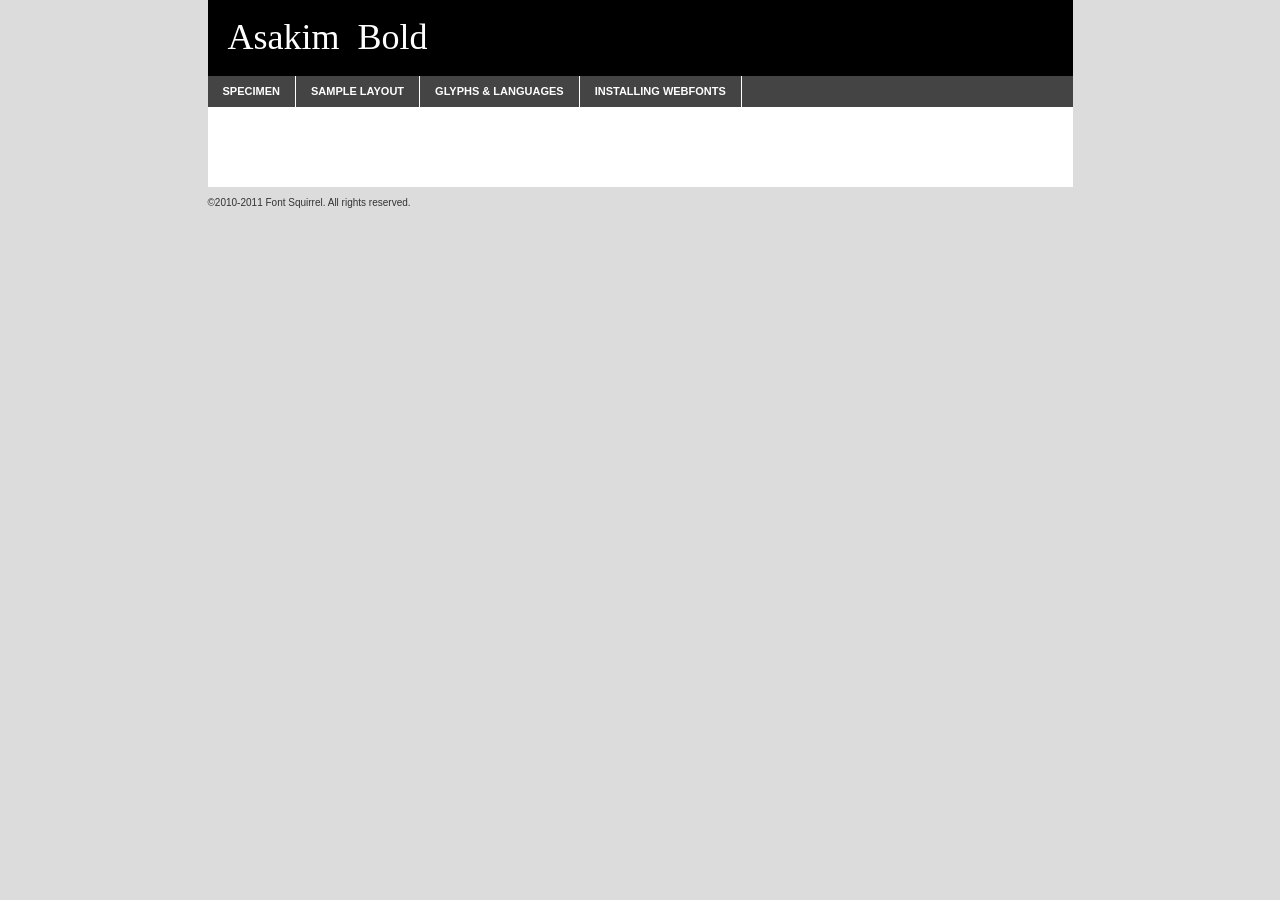
<file: content/asakim_bold-demo.html>
<!DOCTYPE html PUBLIC "-//W3C//DTD XHTML 1.0 Transitional//EN"
	"http://www.w3.org/TR/xhtml1/DTD/xhtml1-transitional.dtd">

<html xmlns="http://www.w3.org/1999/xhtml" xml:lang="en" lang="en">
<head>
	<meta http-equiv="Content-Type" content="text/html; charset=utf-8" />
	<script src="http://ajax.googleapis.com/ajax/libs/jquery/1.7.2/jquery.min.js" type="text/javascript" charset="utf-8"></script>
	<script src="specimen_files/easytabs.js" type="text/javascript" charset="utf-8"></script>
	<link rel="stylesheet" href="specimen_files/specimen_stylesheet.css" type="text/css" charset="utf-8" />
	<link rel="stylesheet" href="stylesheet.css" type="text/css" charset="utf-8" />

	<style type="text/css">
					body{
				font-family: 'asakimbold';
							}
		</style>

	<title>Asakim Bold Specimen</title>
	
	
	<script type="text/javascript" charset="utf-8">
		$(document).ready(function() {
			$('#container').easyTabs({defaultContent:1});
		});
	</script>
</head>

<body>
<div id="container">
	<div id="header">
		Asakim Bold	</div>
	<ul class="tabs">
		<li><a href="#specimen">Specimen</a></li>
		<li><a href="#layout">Sample Layout</a></li>
				<li><a href="#glyphs">Glyphs &amp; Languages</a></li>
		<li><a href="#installing">Installing Webfonts</a></li>
		
	</ul>
	
	<div id="main_content">

		
			<div id="specimen">
		
				<div class="section">
					<div class="grid12 firstcol">
						<div class="huge">AaBb</div>
					</div>
				</div>
		
				<div class="section">
					<div class="glyph_range">A&#x200B;B&#x200b;C&#x200b;D&#x200b;E&#x200b;F&#x200b;G&#x200b;H&#x200b;I&#x200b;J&#x200b;K&#x200b;L&#x200b;M&#x200b;N&#x200b;O&#x200b;P&#x200b;Q&#x200b;R&#x200b;S&#x200b;T&#x200b;U&#x200b;V&#x200b;W&#x200b;X&#x200b;Y&#x200b;Z&#x200b;a&#x200b;b&#x200b;c&#x200b;d&#x200b;e&#x200b;f&#x200b;g&#x200b;h&#x200b;i&#x200b;j&#x200b;k&#x200b;l&#x200b;m&#x200b;n&#x200b;o&#x200b;p&#x200b;q&#x200b;r&#x200b;s&#x200b;t&#x200b;u&#x200b;v&#x200b;w&#x200b;x&#x200b;y&#x200b;z&#x200b;1&#x200b;2&#x200b;3&#x200b;4&#x200b;5&#x200b;6&#x200b;7&#x200b;8&#x200b;9&#x200b;0&#x200b;&amp;&#x200b;.&#x200b;,&#x200b;?&#x200b;!&#x200b;&#64;&#x200b;(&#x200b;)&#x200b;#&#x200b;$&#x200b;%&#x200b;*&#x200b;+&#x200b;-&#x200b;=&#x200b;:&#x200b;;</div>
				</div>
				<div class="section">
					<div class="grid12 firstcol">
						<table class="sample_table">
							<tr><td>10</td><td class="size10">abcdefghijklmnopqrstuvwxyzABCDEFGHIJKLMNOPQRSTUVWXYZ0123456789abcdefghijklmnopqrstuvwxyzABCDEFGHIJKLMNOPQRSTUVWXYZ0123456789abcdefghijklmnopqrstuvwxyzABCDEFGHIJKLMNOPQRSTUVWXYZ</td></tr>
							<tr><td>11</td><td class="size11">abcdefghijklmnopqrstuvwxyzABCDEFGHIJKLMNOPQRSTUVWXYZ0123456789abcdefghijklmnopqrstuvwxyzABCDEFGHIJKLMNOPQRSTUVWXYZ0123456789abcdefghijklmnopqrstuvwxyzABCDEFGHIJKLMNOPQRSTUVWXYZ</td></tr>
							<tr><td>12</td><td class="size12">abcdefghijklmnopqrstuvwxyzABCDEFGHIJKLMNOPQRSTUVWXYZ0123456789abcdefghijklmnopqrstuvwxyzABCDEFGHIJKLMNOPQRSTUVWXYZ0123456789abcdefghijklmnopqrstuvwxyzABCDEFGHIJKLMNOPQRSTUVWXYZ</td></tr>
							<tr><td>13</td><td class="size13">abcdefghijklmnopqrstuvwxyzABCDEFGHIJKLMNOPQRSTUVWXYZ0123456789abcdefghijklmnopqrstuvwxyzABCDEFGHIJKLMNOPQRSTUVWXYZ0123456789abcdefghijklmnopqrstuvwxyzABCDEFGHIJKLMNOPQRSTUVWXYZ</td></tr>
							<tr><td>14</td><td class="size14">abcdefghijklmnopqrstuvwxyzABCDEFGHIJKLMNOPQRSTUVWXYZ0123456789abcdefghijklmnopqrstuvwxyzABCDEFGHIJKLMNOPQRSTUVWXYZ0123456789abcdefghijklmnopqrstuvwxyzABCDEFGHIJKLMNOPQRSTUVWXYZ</td></tr>
							<tr><td>16</td><td class="size16">abcdefghijklmnopqrstuvwxyzABCDEFGHIJKLMNOPQRSTUVWXYZ0123456789abcdefghijklmnopqrstuvwxyzABCDEFGHIJKLMNOPQRSTUVWXYZ</td></tr>
							<tr><td>18</td><td class="size18">abcdefghijklmnopqrstuvwxyzABCDEFGHIJKLMNOPQRSTUVWXYZ0123456789abcdefghijklmnopqrstuvwxyzABCDEFGHIJKLMNOPQRSTUVWXYZ</td></tr>
							<tr><td>20</td><td class="size20">abcdefghijklmnopqrstuvwxyzABCDEFGHIJKLMNOPQRSTUVWXYZ0123456789abcdefghijklmnopqrstuvwxyzABCDEFGHIJKLMNOPQRSTUVWXYZ</td></tr>
							<tr><td>24</td><td class="size24">abcdefghijklmnopqrstuvwxyzABCDEFGHIJKLMNOPQRSTUVWXYZ0123456789abcdefghijklmnopqrstuvwxyzABCDEFGHIJKLMNOPQRSTUVWXYZ</td></tr>
							<tr><td>30</td><td class="size30">abcdefghijklmnopqrstuvwxyzABCDEFGHIJKLMNOPQRSTUVWXYZ0123456789abcdefghijklmnopqrstuvwxyzABCDEFGHIJKLMNOPQRSTUVWXYZ</td></tr>
							<tr><td>36</td><td class="size36">abcdefghijklmnopqrstuvwxyzABCDEFGHIJKLMNOPQRSTUVWXYZ0123456789abcdefghijklmnopqrstuvwxyzABCDEFGHIJKLMNOPQRSTUVWXYZ</td></tr>
							<tr><td>48</td><td class="size48">abcdefghijklmnopqrstuvwxyzABCDEFGHIJKLMNOPQRSTUVWXYZ0123456789abcdefghijklmnopqrstuvwxyzABCDEFGHIJKLMNOPQRSTUVWXYZ</td></tr>
							<tr><td>60</td><td class="size60">abcdefghijklmnopqrstuvwxyzABCDEFGHIJKLMNOPQRSTUVWXYZ0123456789abcdefghijklmnopqrstuvwxyzABCDEFGHIJKLMNOPQRSTUVWXYZ</td></tr>
							<tr><td>72</td><td class="size72">abcdefghijklmnopqrstuvwxyzABCDEFGHIJKLMNOPQRSTUVWXYZ0123456789abcdefghijklmnopqrstuvwxyzABCDEFGHIJKLMNOPQRSTUVWXYZ</td></tr>
							<tr><td>90</td><td class="size90">abcdefghijklmnopqrstuvwxyzABCDEFGHIJKLMNOPQRSTUVWXYZ0123456789abcdefghijklmnopqrstuvwxyzABCDEFGHIJKLMNOPQRSTUVWXYZ</td></tr>
						</table>
				
					</div>
			
				</div>
		
		
		
								<div class="section" id="bodycomparison">


										<div id="xheight">
				<div class="fontbody">&#xE000;&#xE000;&#xE000;&#xE000;&#xE000;&#xE000;&#xE000;&#xE000;&#xE000;&#xE000;&#xE000;&#xE000;&#xE000;&#xE000;&#xE000;&#xE000;&#xE000;&#xE000;&#xE000;&#xE000;&#xE000;&#xE000;&#xE000;&#xE000;&#xE000;&#xE000;&#xE000;&#xE000;&#xE000;&#xE000;&#xE000;&#xE000;&#xE000;&#xE000;&#xE000;&#xE000;&#xE000;&#xE000;&#xE000;&#xE000;&#xE000;&#xE000;&#xE000;&#xE000;&#xE000;&#xE000;&#xE000;&#xE000;&#xE000;&#xE000;&#xE000;&#xE000;&#xE000;&#xE000;&#xE000;&#xE000;&#xE000;&#xE000;&#xE000;&#xE000;&#xE000;&#xE000;&#xE000;&#xE000;&#xE000;&#xE000;&#xE000;&#xE000;&#xE000;&#xE000;&#xE000;&#xE000;&#xE000;&#xE000;&#xE000;&#xE000;&#xE000;&#xE000;&#xE000;&#xE000;&#xE000;&#xE000;&#xE000;&#xE000;&#xE000;&#xE000;&#xE000;&#xE000;&#xE000;&#xE000;&#xE000;&#xE000;&#xE000;&#xE000;&#xE000;&#xE000;&#xE000;&#xE000;&#xE000;body</div><div class="arialbody">body</div><div class="verdanabody">body</div><div class="georgiabody">body</div></div>
										<div class="fontbody" style="z-index:1">
											body<span>Asakim Bold</span>
										</div>
										<div class="arialbody" style="z-index:1">
											body<span>Arial</span>
										</div>
										<div class="verdanabody" style="z-index:1">
											body<span>Verdana</span>
										</div>
										<div class="georgiabody" style="z-index:1">
											body<span>Georgia</span>
										</div>



								</div>
		
		
				<div class="section psample psample_row1" id="">
					
					<div class="grid2 firstcol">
						<p class="size10"><span>10.</span>Aenean lacinia bibendum nulla sed consectetur. Fusce dapibus, tellus ac cursus commodo, tortor mauris condimentum nibh, ut fermentum massa justo sit amet risus. Nullam id dolor id nibh ultricies vehicula ut id elit. Cum sociis natoque penatibus et magnis dis parturient montes, nascetur ridiculus mus. Nulla vitae elit libero, a pharetra augue.</p>
			
					</div>
					<div class="grid3">
						<p class="size11"><span>11.</span>Aenean lacinia bibendum nulla sed consectetur. Fusce dapibus, tellus ac cursus commodo, tortor mauris condimentum nibh, ut fermentum massa justo sit amet risus. Nullam id dolor id nibh ultricies vehicula ut id elit. Cum sociis natoque penatibus et magnis dis parturient montes, nascetur ridiculus mus. Nulla vitae elit libero, a pharetra augue.</p>
			
					</div>
					<div class="grid3">
						<p class="size12"><span>12.</span>Aenean lacinia bibendum nulla sed consectetur. Fusce dapibus, tellus ac cursus commodo, tortor mauris condimentum nibh, ut fermentum massa justo sit amet risus. Nullam id dolor id nibh ultricies vehicula ut id elit. Cum sociis natoque penatibus et magnis dis parturient montes, nascetur ridiculus mus. Nulla vitae elit libero, a pharetra augue.</p>
			
					</div>
					<div class="grid4">
						<p class="size13"><span>13.</span>Aenean lacinia bibendum nulla sed consectetur. Fusce dapibus, tellus ac cursus commodo, tortor mauris condimentum nibh, ut fermentum massa justo sit amet risus. Nullam id dolor id nibh ultricies vehicula ut id elit. Cum sociis natoque penatibus et magnis dis parturient montes, nascetur ridiculus mus. Nulla vitae elit libero, a pharetra augue.</p>
			
					</div>
					<div class="white_blend"></div>
					
				</div>
				<div class="section psample psample_row2" id="">
					<div class="grid3 firstcol">
						<p class="size14"><span>14.</span>Aenean lacinia bibendum nulla sed consectetur. Fusce dapibus, tellus ac cursus commodo, tortor mauris condimentum nibh, ut fermentum massa justo sit amet risus. Nullam id dolor id nibh ultricies vehicula ut id elit. Cum sociis natoque penatibus et magnis dis parturient montes, nascetur ridiculus mus. Nulla vitae elit libero, a pharetra augue.</p>
			
					</div>
					<div class="grid4">
						<p class="size16"><span>16.</span>Aenean lacinia bibendum nulla sed consectetur. Fusce dapibus, tellus ac cursus commodo, tortor mauris condimentum nibh, ut fermentum massa justo sit amet risus. Nullam id dolor id nibh ultricies vehicula ut id elit. Cum sociis natoque penatibus et magnis dis parturient montes, nascetur ridiculus mus. Nulla vitae elit libero, a pharetra augue.</p>
			
					</div>
					<div class="grid5">
						<p class="size18"><span>18.</span>Aenean lacinia bibendum nulla sed consectetur. Fusce dapibus, tellus ac cursus commodo, tortor mauris condimentum nibh, ut fermentum massa justo sit amet risus. Nullam id dolor id nibh ultricies vehicula ut id elit. Cum sociis natoque penatibus et magnis dis parturient montes, nascetur ridiculus mus. Nulla vitae elit libero, a pharetra augue.</p>
			
					</div>

					<div class="white_blend"></div>

				</div>
				
				<div class="section psample psample_row3" id="">
					<div class="grid5 firstcol">
						<p class="size20"><span>20.</span>Aenean lacinia bibendum nulla sed consectetur. Fusce dapibus, tellus ac cursus commodo, tortor mauris condimentum nibh, ut fermentum massa justo sit amet risus. Nullam id dolor id nibh ultricies vehicula ut id elit. Cum sociis natoque penatibus et magnis dis parturient montes, nascetur ridiculus mus. Nulla vitae elit libero, a pharetra augue.</p>
					</div>
					<div class="grid7">
						<p class="size24"><span>24.</span>Aenean lacinia bibendum nulla sed consectetur. Fusce dapibus, tellus ac cursus commodo, tortor mauris condimentum nibh, ut fermentum massa justo sit amet risus. Nullam id dolor id nibh ultricies vehicula ut id elit. Cum sociis natoque penatibus et magnis dis parturient montes, nascetur ridiculus mus. Nulla vitae elit libero, a pharetra augue.</p>
					</div>
					
					<div class="white_blend"></div>
					
				</div>
				
				<div class="section psample psample_row4" id="">
					<div class="grid12 firstcol">
						<p class="size30"><span>30.</span>Aenean lacinia bibendum nulla sed consectetur. Fusce dapibus, tellus ac cursus commodo, tortor mauris condimentum nibh, ut fermentum massa justo sit amet risus. Nullam id dolor id nibh ultricies vehicula ut id elit. Cum sociis natoque penatibus et magnis dis parturient montes, nascetur ridiculus mus. Nulla vitae elit libero, a pharetra augue.</p>
					</div>
					<div class="white_blend"></div>
					
				</div>
				
				
				
				<div class="section psample psample_row1 fullreverse">
					<div class="grid2 firstcol">
						<p class="size10"><span>10.</span>Aenean lacinia bibendum nulla sed consectetur. Fusce dapibus, tellus ac cursus commodo, tortor mauris condimentum nibh, ut fermentum massa justo sit amet risus. Nullam id dolor id nibh ultricies vehicula ut id elit. Cum sociis natoque penatibus et magnis dis parturient montes, nascetur ridiculus mus. Nulla vitae elit libero, a pharetra augue.</p>
			
					</div>
					<div class="grid3">
						<p class="size11"><span>11.</span>Aenean lacinia bibendum nulla sed consectetur. Fusce dapibus, tellus ac cursus commodo, tortor mauris condimentum nibh, ut fermentum massa justo sit amet risus. Nullam id dolor id nibh ultricies vehicula ut id elit. Cum sociis natoque penatibus et magnis dis parturient montes, nascetur ridiculus mus. Nulla vitae elit libero, a pharetra augue.</p>
			
					</div>
					<div class="grid3">
						<p class="size12"><span>12.</span>Aenean lacinia bibendum nulla sed consectetur. Fusce dapibus, tellus ac cursus commodo, tortor mauris condimentum nibh, ut fermentum massa justo sit amet risus. Nullam id dolor id nibh ultricies vehicula ut id elit. Cum sociis natoque penatibus et magnis dis parturient montes, nascetur ridiculus mus. Nulla vitae elit libero, a pharetra augue.</p>
			
					</div>
					<div class="grid4">
						<p class="size13"><span>13.</span>Aenean lacinia bibendum nulla sed consectetur. Fusce dapibus, tellus ac cursus commodo, tortor mauris condimentum nibh, ut fermentum massa justo sit amet risus. Nullam id dolor id nibh ultricies vehicula ut id elit. Cum sociis natoque penatibus et magnis dis parturient montes, nascetur ridiculus mus. Nulla vitae elit libero, a pharetra augue.</p>
			
					</div>
					<div class="black_blend"></div>
					
				</div>
				
				<div class="section psample psample_row2 fullreverse">
					<div class="grid3 firstcol">
						<p class="size14"><span>14.</span>Aenean lacinia bibendum nulla sed consectetur. Fusce dapibus, tellus ac cursus commodo, tortor mauris condimentum nibh, ut fermentum massa justo sit amet risus. Nullam id dolor id nibh ultricies vehicula ut id elit. Cum sociis natoque penatibus et magnis dis parturient montes, nascetur ridiculus mus. Nulla vitae elit libero, a pharetra augue.</p>
			
					</div>
					<div class="grid4">
						<p class="size16"><span>16.</span>Aenean lacinia bibendum nulla sed consectetur. Fusce dapibus, tellus ac cursus commodo, tortor mauris condimentum nibh, ut fermentum massa justo sit amet risus. Nullam id dolor id nibh ultricies vehicula ut id elit. Cum sociis natoque penatibus et magnis dis parturient montes, nascetur ridiculus mus. Nulla vitae elit libero, a pharetra augue.</p>
			
					</div>
					<div class="grid5">
						<p class="size18"><span>18.</span>Aenean lacinia bibendum nulla sed consectetur. Fusce dapibus, tellus ac cursus commodo, tortor mauris condimentum nibh, ut fermentum massa justo sit amet risus. Nullam id dolor id nibh ultricies vehicula ut id elit. Cum sociis natoque penatibus et magnis dis parturient montes, nascetur ridiculus mus. Nulla vitae elit libero, a pharetra augue.</p>
			
					</div>
					<div class="black_blend"></div>

				</div>
				
				<div class="section psample fullreverse psample_row3" id="">
					<div class="grid5 firstcol">
						<p class="size20"><span>20.</span>Aenean lacinia bibendum nulla sed consectetur. Fusce dapibus, tellus ac cursus commodo, tortor mauris condimentum nibh, ut fermentum massa justo sit amet risus. Nullam id dolor id nibh ultricies vehicula ut id elit. Cum sociis natoque penatibus et magnis dis parturient montes, nascetur ridiculus mus. Nulla vitae elit libero, a pharetra augue.</p>
					</div>
					<div class="grid7">
						<p class="size24"><span>24.</span>Aenean lacinia bibendum nulla sed consectetur. Fusce dapibus, tellus ac cursus commodo, tortor mauris condimentum nibh, ut fermentum massa justo sit amet risus. Nullam id dolor id nibh ultricies vehicula ut id elit. Cum sociis natoque penatibus et magnis dis parturient montes, nascetur ridiculus mus. Nulla vitae elit libero, a pharetra augue.</p>
					</div>
					
					<div class="black_blend"></div>
					
				</div>
				
				<div class="section psample fullreverse psample_row4" id="" style="border-bottom: 20px #000 solid;">
					<div class="grid12 firstcol">
						<p class="size30"><span>30.</span>Aenean lacinia bibendum nulla sed consectetur. Fusce dapibus, tellus ac cursus commodo, tortor mauris condimentum nibh, ut fermentum massa justo sit amet risus. Nullam id dolor id nibh ultricies vehicula ut id elit. Cum sociis natoque penatibus et magnis dis parturient montes, nascetur ridiculus mus. Nulla vitae elit libero, a pharetra augue.</p>
					</div>
					<div class="black_blend"></div>
					
				</div>
				
				
				
				
			</div>
			
			<div id="layout">
				
				<div class="section">
					
					<div class="grid12 firstcol">
						<h1>Lorem Ipsum Dolor</h1>
						<h2>Etiam porta sem malesuada magna mollis euismod</h2>
						
						<p class="byline">By <a href="#link">Aenean Lacinia</a></p>
					</div>
				</div>
				<div class="section">
					<div class="grid8 firstcol">
						<p class="large">Donec sed odio dui. Morbi leo risus, porta ac consectetur ac, vestibulum at eros. Fusce dapibus, tellus ac cursus commodo, tortor mauris condimentum nibh, ut fermentum massa justo sit amet risus. </p>

						
						<h3>Pellentesque ornare sem</h3>

						<p>Maecenas sed diam eget risus varius blandit sit amet non magna. Maecenas faucibus mollis interdum. Donec ullamcorper nulla non metus auctor fringilla. Nullam id dolor id nibh ultricies vehicula ut id elit. Nullam id dolor id nibh ultricies vehicula ut id elit. </p>

						<p>Aenean eu leo quam. Pellentesque ornare sem lacinia quam venenatis vestibulum. Lorem ipsum dolor sit amet, consectetur adipiscing elit. Cum sociis natoque penatibus et magnis dis parturient montes, nascetur ridiculus mus. </p>

						<p>Nulla vitae elit libero, a pharetra augue. Praesent commodo cursus magna, vel scelerisque nisl consectetur et. Aenean lacinia bibendum nulla sed consectetur. </p>

						<p>Nullam quis risus eget urna mollis ornare vel eu leo. Nullam quis risus eget urna mollis ornare vel eu leo. Maecenas sed diam eget risus varius blandit sit amet non magna. Donec ullamcorper nulla non metus auctor fringilla. </p>

						<h3>Cras mattis consectetur</h3>

						<p>Aenean eu leo quam. Pellentesque ornare sem lacinia quam venenatis vestibulum. Aenean lacinia bibendum nulla sed consectetur. Integer posuere erat a ante venenatis dapibus posuere velit aliquet. Cras mattis consectetur purus sit amet fermentum. </p>

						<p>Nullam id dolor id nibh ultricies vehicula ut id elit. Nullam quis risus eget urna mollis ornare vel eu leo. Cras mattis consectetur purus sit amet fermentum.</p>
					</div>
					
					<div class="grid4 sidebar">
						
						<div class="box reverse">
							<p class="last">Nullam quis risus eget urna mollis ornare vel eu leo. Donec ullamcorper nulla non metus auctor fringilla. Cras mattis consectetur purus sit amet fermentum. Sed posuere consectetur est at lobortis. Lorem ipsum dolor sit amet, consectetur adipiscing elit. </p>
						</div>
						
						<p class="caption">Maecenas sed diam eget risus varius.</p>

						<p>Vestibulum id ligula porta felis euismod semper. Integer posuere erat a ante venenatis dapibus posuere velit aliquet. Vestibulum id ligula porta felis euismod semper. Sed posuere consectetur est at lobortis. Maecenas sed diam eget risus varius blandit sit amet non magna. Fusce dapibus, tellus ac cursus commodo, tortor mauris condimentum nibh, ut fermentum massa justo sit amet risus. </p>

					

						<p>Duis mollis, est non commodo luctus, nisi erat porttitor ligula, eget lacinia odio sem nec elit. Aenean lacinia bibendum nulla sed consectetur. Vivamus sagittis lacus vel augue laoreet rutrum faucibus dolor auctor. Aenean lacinia bibendum nulla sed consectetur. Nullam quis risus eget urna mollis ornare vel eu leo. </p>

						<p>Praesent commodo cursus magna, vel scelerisque nisl consectetur et. Donec ullamcorper nulla non metus auctor fringilla. Maecenas faucibus mollis interdum. Fusce dapibus, tellus ac cursus commodo, tortor mauris condimentum nibh, ut fermentum massa justo sit amet risus. </p>

					</div>
				</div>
				
			</div>


			



		<div id="glyphs">
			<div class="section">
				<div class="grid12 firstcol">
			
				<h1>Language Support</h1>
				<p>The subset of Asakim Bold in this kit supports the following languages:<br />
			
									</p>
				<h1>Glyph Chart</h1>
				<p>The subset of Asakim Bold in this kit includes all the glyphs listed below. Unicode entities are included above each glyph to help you insert individual characters into your layout.</p>
				<div id="glyph_chart">
			
																														 <div><p>&amp;#13;</p>&#13;</div>
																				 <div><p>&amp;#32;</p>&#32;</div>
																				 <div><p>&amp;#33;</p>&#33;</div>
																				 <div><p>&amp;#34;</p>&#34;</div>
																				 <div><p>&amp;#35;</p>&#35;</div>
																				 <div><p>&amp;#36;</p>&#36;</div>
																				 <div><p>&amp;#37;</p>&#37;</div>
																				 <div><p>&amp;#38;</p>&#38;</div>
																				 <div><p>&amp;#39;</p>&#39;</div>
																				 <div><p>&amp;#40;</p>&#40;</div>
																				 <div><p>&amp;#41;</p>&#41;</div>
																				 <div><p>&amp;#42;</p>&#42;</div>
																				 <div><p>&amp;#43;</p>&#43;</div>
																				 <div><p>&amp;#44;</p>&#44;</div>
																				 <div><p>&amp;#45;</p>&#45;</div>
																				 <div><p>&amp;#46;</p>&#46;</div>
																				 <div><p>&amp;#47;</p>&#47;</div>
																				 <div><p>&amp;#48;</p>&#48;</div>
																				 <div><p>&amp;#49;</p>&#49;</div>
																				 <div><p>&amp;#50;</p>&#50;</div>
																				 <div><p>&amp;#51;</p>&#51;</div>
																				 <div><p>&amp;#52;</p>&#52;</div>
																				 <div><p>&amp;#53;</p>&#53;</div>
																				 <div><p>&amp;#54;</p>&#54;</div>
																				 <div><p>&amp;#55;</p>&#55;</div>
																				 <div><p>&amp;#56;</p>&#56;</div>
																				 <div><p>&amp;#57;</p>&#57;</div>
																				 <div><p>&amp;#58;</p>&#58;</div>
																				 <div><p>&amp;#59;</p>&#59;</div>
																				 <div><p>&amp;#60;</p>&#60;</div>
																				 <div><p>&amp;#61;</p>&#61;</div>
																				 <div><p>&amp;#62;</p>&#62;</div>
																				 <div><p>&amp;#63;</p>&#63;</div>
																				 <div><p>&amp;#64;</p>&#64;</div>
																				 <div><p>&amp;#91;</p>&#91;</div>
																				 <div><p>&amp;#92;</p>&#92;</div>
																				 <div><p>&amp;#93;</p>&#93;</div>
																				 <div><p>&amp;#94;</p>&#94;</div>
																				 <div><p>&amp;#95;</p>&#95;</div>
																				 <div><p>&amp;#123;</p>&#123;</div>
																				 <div><p>&amp;#124;</p>&#124;</div>
																				 <div><p>&amp;#125;</p>&#125;</div>
																				 <div><p>&amp;#126;</p>&#126;</div>
																				 <div><p>&amp;#160;</p>&#160;</div>
																				 <div><p>&amp;#173;</p>&#173;</div>
																				 <div><p>&amp;#710;</p>&#710;</div>
																				 <div><p>&amp;#1470;</p>&#1470;</div>
																				 <div><p>&amp;#1475;</p>&#1475;</div>
																				 <div><p>&amp;#1488;</p>&#1488;</div>
																				 <div><p>&amp;#1489;</p>&#1489;</div>
																				 <div><p>&amp;#1490;</p>&#1490;</div>
																				 <div><p>&amp;#1491;</p>&#1491;</div>
																				 <div><p>&amp;#1492;</p>&#1492;</div>
																				 <div><p>&amp;#1493;</p>&#1493;</div>
																				 <div><p>&amp;#1494;</p>&#1494;</div>
																				 <div><p>&amp;#1495;</p>&#1495;</div>
																				 <div><p>&amp;#1496;</p>&#1496;</div>
																				 <div><p>&amp;#1497;</p>&#1497;</div>
																				 <div><p>&amp;#1498;</p>&#1498;</div>
																				 <div><p>&amp;#1499;</p>&#1499;</div>
																				 <div><p>&amp;#1500;</p>&#1500;</div>
																				 <div><p>&amp;#1501;</p>&#1501;</div>
																				 <div><p>&amp;#1502;</p>&#1502;</div>
																				 <div><p>&amp;#1503;</p>&#1503;</div>
																				 <div><p>&amp;#1504;</p>&#1504;</div>
																				 <div><p>&amp;#1505;</p>&#1505;</div>
																				 <div><p>&amp;#1506;</p>&#1506;</div>
																				 <div><p>&amp;#1507;</p>&#1507;</div>
																				 <div><p>&amp;#1508;</p>&#1508;</div>
																				 <div><p>&amp;#1509;</p>&#1509;</div>
																				 <div><p>&amp;#1510;</p>&#1510;</div>
																				 <div><p>&amp;#1511;</p>&#1511;</div>
																				 <div><p>&amp;#1512;</p>&#1512;</div>
																				 <div><p>&amp;#1513;</p>&#1513;</div>
																				 <div><p>&amp;#1514;</p>&#1514;</div>
																				 <div><p>&amp;#1523;</p>&#1523;</div>
																				 <div><p>&amp;#1524;</p>&#1524;</div>
																				 <div><p>&amp;#8192;</p>&#8192;</div>
																				 <div><p>&amp;#8193;</p>&#8193;</div>
																				 <div><p>&amp;#8194;</p>&#8194;</div>
																				 <div><p>&amp;#8195;</p>&#8195;</div>
																				 <div><p>&amp;#8196;</p>&#8196;</div>
																				 <div><p>&amp;#8197;</p>&#8197;</div>
																				 <div><p>&amp;#8198;</p>&#8198;</div>
																				 <div><p>&amp;#8199;</p>&#8199;</div>
																				 <div><p>&amp;#8200;</p>&#8200;</div>
																				 <div><p>&amp;#8201;</p>&#8201;</div>
																				 <div><p>&amp;#8202;</p>&#8202;</div>
																				 <div><p>&amp;#8208;</p>&#8208;</div>
																				 <div><p>&amp;#8209;</p>&#8209;</div>
																				 <div><p>&amp;#8210;</p>&#8210;</div>
																				 <div><p>&amp;#8211;</p>&#8211;</div>
																				 <div><p>&amp;#8212;</p>&#8212;</div>
																				 <div><p>&amp;#8216;</p>&#8216;</div>
																				 <div><p>&amp;#8217;</p>&#8217;</div>
																				 <div><p>&amp;#8220;</p>&#8220;</div>
																				 <div><p>&amp;#8221;</p>&#8221;</div>
																				 <div><p>&amp;#8239;</p>&#8239;</div>
																				 <div><p>&amp;#8287;</p>&#8287;</div>
																				 <div><p>&amp;#57344;</p>&#57344;</div>
																												</div>	
				</div>
		
		
			</div>
		</div>
		
		
		<div id="specs">
			
		</div>
	
		<div id="installing">
			<div class="section">
				<div class="grid7 firstcol">
					<h1>Installing Webfonts</h1>
					
					<p>Webfonts are supported by all major browser platforms but not all in the same way. There are currently four different font formats that must be included in order to target all browsers. This includes TTF, WOFF, EOT and SVG.</p>
					
					<h2>1. Upload your webfonts</h2>
					<p>You must upload your webfont kit to your website. They should be in or near the same directory as your CSS files.</p>
					
					<h2>2. Include the webfont stylesheet</h2>
					<p>A special CSS @font-face declaration helps the various browsers select the appropriate font it needs without causing you a bunch of headaches. Learn more about this syntax by reading the <a href="http://www.fontspring.com/blog/further-hardening-of-the-bulletproof-syntax">Fontspring blog post</a> about it. The code for it is as follows:</p>


<code>
@font-face{ 
	font-family: 'MyWebFont';
	src: url('WebFont.eot');
	src: url('WebFont.eot?#iefix') format('embedded-opentype'),
	     url('WebFont.woff') format('woff'),
	     url('WebFont.ttf') format('truetype'),
	     url('WebFont.svg#webfont') format('svg');
}
</code>

	<p>We've already gone ahead and generated the code for you. All you have to do is link to the stylesheet in your HTML, like this:</p>
	<code>&lt;link rel=&quot;stylesheet&quot; href=&quot;stylesheet.css&quot; type=&quot;text/css&quot; charset=&quot;utf-8&quot; /&gt;</code>

					<h2>3. Modify your own stylesheet</h2>
					<p>To take advantage of your new fonts, you must tell your stylesheet to use them. Look at the original @font-face declaration above and find the property called "font-family." The name linked there will be what you use to reference the font. Prepend that webfont name to the font stack in the "font-family" property, inside the selector you want to change. For example:</p>
<code>p { font-family: 'WebFont', Arial, sans-serif; }</code>

<h2>4. Test</h2>
<p>Getting webfonts to work cross-browser <em>can</em> be tricky. Use the information in the sidebar to help you if you find that fonts aren't loading in a particular browser.</p>
				</div>
				
				<div class="grid5 sidebar">
					<div class="box">
						<h2>Troubleshooting<br />Font-Face Problems</h2>
						<p>Having trouble getting your webfonts to load in your new website? Here are some tips to sort out what might be the problem.</p>

						<h3>Fonts not showing in any browser</h3>

						<p>This sounds like you need to work on the plumbing. You either did not upload the fonts to the correct directory, or you did not link the fonts properly in the CSS. If you've confirmed that all this is correct and you still have a problem, take a look at your .htaccess file and see if requests are getting intercepted.</p>

						<h3>Fonts not loading in iPhone or iPad</h3>

						<p>The most common problem here is that you are serving the fonts from an IIS server. IIS refuses to serve files that have unknown MIME types. If that is the case, you must set the MIME type for SVG to "image/svg+xml" in the server settings. Follow these instructions from Microsoft if you need help.</p>

						<h3>Fonts not loading in Firefox</h3>

						<p>The primary reason for this failure? You are still using a version Firefox older than 3.5. So upgrade already! If that isn't it, then you are very likely serving fonts from a different domain. Firefox requires that all font assets be served from the same domain. Lastly it is possible that you need to add WOFF to your list of MIME types (if you are serving via IIS.)</p>

						<h3>Fonts not loading in IE</h3>

						<p>Are you looking at Internet Explorer on an actual Windows machine or are you cheating by using a service like Adobe BrowserLab? Many of these screenshot services do not render @font-face for IE. Best to test it on a real machine.</p>

						<h3>Fonts not loading in IE9</h3>

						<p>IE9, like Firefox, requires that fonts be served from the same domain as the website. Make sure that is the case.</p>
					</div>
				</div>
			</div>
			
		</div>
	
	</div>
	<div id="footer">
		<p>&copy;2010-2011 Font Squirrel. All rights reserved.</p>
	</div>
</div>
</body>
</html>
</file>
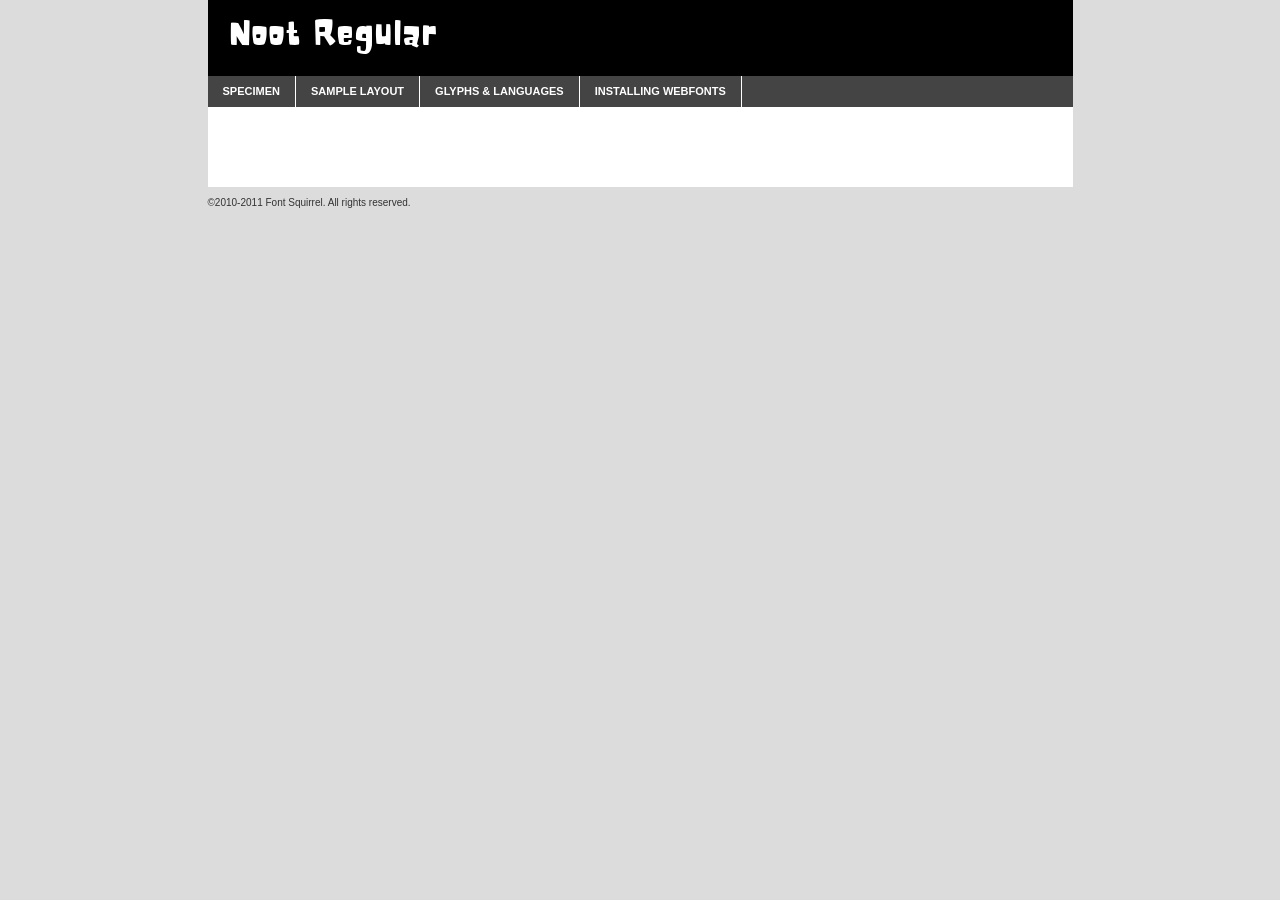
<file: fonts/Noot_April13/Web Font/noot-demo.html>
<!DOCTYPE html PUBLIC "-//W3C//DTD XHTML 1.0 Transitional//EN"
	"http://www.w3.org/TR/xhtml1/DTD/xhtml1-transitional.dtd">

<html xmlns="http://www.w3.org/1999/xhtml" xml:lang="en" lang="en">
<head>
	<meta http-equiv="Content-Type" content="text/html; charset=utf-8" />
	<script src="http://ajax.googleapis.com/ajax/libs/jquery/1.7.2/jquery.min.js" type="text/javascript" charset="utf-8"></script>
	<script src="specimen_files/easytabs.js" type="text/javascript" charset="utf-8"></script>
	<link rel="stylesheet" href="specimen_files/specimen_stylesheet.css" type="text/css" charset="utf-8" />
	<link rel="stylesheet" href="stylesheet.css" type="text/css" charset="utf-8" />

	<style type="text/css">
					body{
				font-family: 'nootregular';
							}
		</style>

	<title>Noot Regular Specimen</title>
	
	
	<script type="text/javascript" charset="utf-8">
		$(document).ready(function() {
			$('#container').easyTabs({defaultContent:1});
		});
	</script>
</head>

<body>
<div id="container">
	<div id="header">
		Noot Regular	</div>
	<ul class="tabs">
		<li><a href="#specimen">Specimen</a></li>
		<li><a href="#layout">Sample Layout</a></li>
				<li><a href="#glyphs">Glyphs &amp; Languages</a></li>
		<li><a href="#installing">Installing Webfonts</a></li>
		
	</ul>
	
	<div id="main_content">

		
			<div id="specimen">
		
				<div class="section">
					<div class="grid12 firstcol">
						<div class="huge">AaBb</div>
					</div>
				</div>
		
				<div class="section">
					<div class="glyph_range">A&#x200B;B&#x200b;C&#x200b;D&#x200b;E&#x200b;F&#x200b;G&#x200b;H&#x200b;I&#x200b;J&#x200b;K&#x200b;L&#x200b;M&#x200b;N&#x200b;O&#x200b;P&#x200b;Q&#x200b;R&#x200b;S&#x200b;T&#x200b;U&#x200b;V&#x200b;W&#x200b;X&#x200b;Y&#x200b;Z&#x200b;a&#x200b;b&#x200b;c&#x200b;d&#x200b;e&#x200b;f&#x200b;g&#x200b;h&#x200b;i&#x200b;j&#x200b;k&#x200b;l&#x200b;m&#x200b;n&#x200b;o&#x200b;p&#x200b;q&#x200b;r&#x200b;s&#x200b;t&#x200b;u&#x200b;v&#x200b;w&#x200b;x&#x200b;y&#x200b;z&#x200b;1&#x200b;2&#x200b;3&#x200b;4&#x200b;5&#x200b;6&#x200b;7&#x200b;8&#x200b;9&#x200b;0&#x200b;&amp;&#x200b;.&#x200b;,&#x200b;?&#x200b;!&#x200b;&#64;&#x200b;(&#x200b;)&#x200b;#&#x200b;$&#x200b;%&#x200b;*&#x200b;+&#x200b;-&#x200b;=&#x200b;:&#x200b;;</div>
				</div>
				<div class="section">
					<div class="grid12 firstcol">
						<table class="sample_table">
							<tr><td>10</td><td class="size10">abcdefghijklmnopqrstuvwxyzABCDEFGHIJKLMNOPQRSTUVWXYZ0123456789abcdefghijklmnopqrstuvwxyzABCDEFGHIJKLMNOPQRSTUVWXYZ0123456789abcdefghijklmnopqrstuvwxyzABCDEFGHIJKLMNOPQRSTUVWXYZ</td></tr>
							<tr><td>11</td><td class="size11">abcdefghijklmnopqrstuvwxyzABCDEFGHIJKLMNOPQRSTUVWXYZ0123456789abcdefghijklmnopqrstuvwxyzABCDEFGHIJKLMNOPQRSTUVWXYZ0123456789abcdefghijklmnopqrstuvwxyzABCDEFGHIJKLMNOPQRSTUVWXYZ</td></tr>
							<tr><td>12</td><td class="size12">abcdefghijklmnopqrstuvwxyzABCDEFGHIJKLMNOPQRSTUVWXYZ0123456789abcdefghijklmnopqrstuvwxyzABCDEFGHIJKLMNOPQRSTUVWXYZ0123456789abcdefghijklmnopqrstuvwxyzABCDEFGHIJKLMNOPQRSTUVWXYZ</td></tr>
							<tr><td>13</td><td class="size13">abcdefghijklmnopqrstuvwxyzABCDEFGHIJKLMNOPQRSTUVWXYZ0123456789abcdefghijklmnopqrstuvwxyzABCDEFGHIJKLMNOPQRSTUVWXYZ0123456789abcdefghijklmnopqrstuvwxyzABCDEFGHIJKLMNOPQRSTUVWXYZ</td></tr>
							<tr><td>14</td><td class="size14">abcdefghijklmnopqrstuvwxyzABCDEFGHIJKLMNOPQRSTUVWXYZ0123456789abcdefghijklmnopqrstuvwxyzABCDEFGHIJKLMNOPQRSTUVWXYZ0123456789abcdefghijklmnopqrstuvwxyzABCDEFGHIJKLMNOPQRSTUVWXYZ</td></tr>
							<tr><td>16</td><td class="size16">abcdefghijklmnopqrstuvwxyzABCDEFGHIJKLMNOPQRSTUVWXYZ0123456789abcdefghijklmnopqrstuvwxyzABCDEFGHIJKLMNOPQRSTUVWXYZ</td></tr>
							<tr><td>18</td><td class="size18">abcdefghijklmnopqrstuvwxyzABCDEFGHIJKLMNOPQRSTUVWXYZ0123456789abcdefghijklmnopqrstuvwxyzABCDEFGHIJKLMNOPQRSTUVWXYZ</td></tr>
							<tr><td>20</td><td class="size20">abcdefghijklmnopqrstuvwxyzABCDEFGHIJKLMNOPQRSTUVWXYZ0123456789abcdefghijklmnopqrstuvwxyzABCDEFGHIJKLMNOPQRSTUVWXYZ</td></tr>
							<tr><td>24</td><td class="size24">abcdefghijklmnopqrstuvwxyzABCDEFGHIJKLMNOPQRSTUVWXYZ0123456789abcdefghijklmnopqrstuvwxyzABCDEFGHIJKLMNOPQRSTUVWXYZ</td></tr>
							<tr><td>30</td><td class="size30">abcdefghijklmnopqrstuvwxyzABCDEFGHIJKLMNOPQRSTUVWXYZ0123456789abcdefghijklmnopqrstuvwxyzABCDEFGHIJKLMNOPQRSTUVWXYZ</td></tr>
							<tr><td>36</td><td class="size36">abcdefghijklmnopqrstuvwxyzABCDEFGHIJKLMNOPQRSTUVWXYZ0123456789abcdefghijklmnopqrstuvwxyzABCDEFGHIJKLMNOPQRSTUVWXYZ</td></tr>
							<tr><td>48</td><td class="size48">abcdefghijklmnopqrstuvwxyzABCDEFGHIJKLMNOPQRSTUVWXYZ0123456789abcdefghijklmnopqrstuvwxyzABCDEFGHIJKLMNOPQRSTUVWXYZ</td></tr>
							<tr><td>60</td><td class="size60">abcdefghijklmnopqrstuvwxyzABCDEFGHIJKLMNOPQRSTUVWXYZ0123456789abcdefghijklmnopqrstuvwxyzABCDEFGHIJKLMNOPQRSTUVWXYZ</td></tr>
							<tr><td>72</td><td class="size72">abcdefghijklmnopqrstuvwxyzABCDEFGHIJKLMNOPQRSTUVWXYZ0123456789abcdefghijklmnopqrstuvwxyzABCDEFGHIJKLMNOPQRSTUVWXYZ</td></tr>
							<tr><td>90</td><td class="size90">abcdefghijklmnopqrstuvwxyzABCDEFGHIJKLMNOPQRSTUVWXYZ0123456789abcdefghijklmnopqrstuvwxyzABCDEFGHIJKLMNOPQRSTUVWXYZ</td></tr>
						</table>
				
					</div>
			
				</div>
		
		
		
								<div class="section" id="bodycomparison">


										<div id="xheight">
				<div class="fontbody">&#xE000;&#xE000;&#xE000;&#xE000;&#xE000;&#xE000;&#xE000;&#xE000;&#xE000;&#xE000;&#xE000;&#xE000;&#xE000;&#xE000;&#xE000;&#xE000;&#xE000;&#xE000;&#xE000;&#xE000;&#xE000;&#xE000;&#xE000;&#xE000;&#xE000;&#xE000;&#xE000;&#xE000;&#xE000;&#xE000;&#xE000;&#xE000;&#xE000;&#xE000;&#xE000;&#xE000;&#xE000;&#xE000;&#xE000;&#xE000;&#xE000;&#xE000;&#xE000;&#xE000;&#xE000;&#xE000;&#xE000;&#xE000;&#xE000;&#xE000;&#xE000;&#xE000;&#xE000;&#xE000;&#xE000;&#xE000;&#xE000;&#xE000;&#xE000;&#xE000;&#xE000;&#xE000;&#xE000;&#xE000;&#xE000;&#xE000;&#xE000;&#xE000;&#xE000;&#xE000;&#xE000;&#xE000;&#xE000;&#xE000;&#xE000;&#xE000;&#xE000;&#xE000;&#xE000;&#xE000;&#xE000;&#xE000;&#xE000;&#xE000;&#xE000;&#xE000;&#xE000;&#xE000;&#xE000;&#xE000;&#xE000;&#xE000;&#xE000;&#xE000;&#xE000;&#xE000;&#xE000;&#xE000;&#xE000;body</div><div class="arialbody">body</div><div class="verdanabody">body</div><div class="georgiabody">body</div></div>
										<div class="fontbody" style="z-index:1">
											body<span>Noot Regular</span>
										</div>
										<div class="arialbody" style="z-index:1">
											body<span>Arial</span>
										</div>
										<div class="verdanabody" style="z-index:1">
											body<span>Verdana</span>
										</div>
										<div class="georgiabody" style="z-index:1">
											body<span>Georgia</span>
										</div>



								</div>
		
		
				<div class="section psample psample_row1" id="">
					
					<div class="grid2 firstcol">
						<p class="size10"><span>10.</span>Aenean lacinia bibendum nulla sed consectetur. Fusce dapibus, tellus ac cursus commodo, tortor mauris condimentum nibh, ut fermentum massa justo sit amet risus. Nullam id dolor id nibh ultricies vehicula ut id elit. Cum sociis natoque penatibus et magnis dis parturient montes, nascetur ridiculus mus. Nulla vitae elit libero, a pharetra augue.</p>
			
					</div>
					<div class="grid3">
						<p class="size11"><span>11.</span>Aenean lacinia bibendum nulla sed consectetur. Fusce dapibus, tellus ac cursus commodo, tortor mauris condimentum nibh, ut fermentum massa justo sit amet risus. Nullam id dolor id nibh ultricies vehicula ut id elit. Cum sociis natoque penatibus et magnis dis parturient montes, nascetur ridiculus mus. Nulla vitae elit libero, a pharetra augue.</p>
			
					</div>
					<div class="grid3">
						<p class="size12"><span>12.</span>Aenean lacinia bibendum nulla sed consectetur. Fusce dapibus, tellus ac cursus commodo, tortor mauris condimentum nibh, ut fermentum massa justo sit amet risus. Nullam id dolor id nibh ultricies vehicula ut id elit. Cum sociis natoque penatibus et magnis dis parturient montes, nascetur ridiculus mus. Nulla vitae elit libero, a pharetra augue.</p>
			
					</div>
					<div class="grid4">
						<p class="size13"><span>13.</span>Aenean lacinia bibendum nulla sed consectetur. Fusce dapibus, tellus ac cursus commodo, tortor mauris condimentum nibh, ut fermentum massa justo sit amet risus. Nullam id dolor id nibh ultricies vehicula ut id elit. Cum sociis natoque penatibus et magnis dis parturient montes, nascetur ridiculus mus. Nulla vitae elit libero, a pharetra augue.</p>
			
					</div>
					<div class="white_blend"></div>
					
				</div>
				<div class="section psample psample_row2" id="">
					<div class="grid3 firstcol">
						<p class="size14"><span>14.</span>Aenean lacinia bibendum nulla sed consectetur. Fusce dapibus, tellus ac cursus commodo, tortor mauris condimentum nibh, ut fermentum massa justo sit amet risus. Nullam id dolor id nibh ultricies vehicula ut id elit. Cum sociis natoque penatibus et magnis dis parturient montes, nascetur ridiculus mus. Nulla vitae elit libero, a pharetra augue.</p>
			
					</div>
					<div class="grid4">
						<p class="size16"><span>16.</span>Aenean lacinia bibendum nulla sed consectetur. Fusce dapibus, tellus ac cursus commodo, tortor mauris condimentum nibh, ut fermentum massa justo sit amet risus. Nullam id dolor id nibh ultricies vehicula ut id elit. Cum sociis natoque penatibus et magnis dis parturient montes, nascetur ridiculus mus. Nulla vitae elit libero, a pharetra augue.</p>
			
					</div>
					<div class="grid5">
						<p class="size18"><span>18.</span>Aenean lacinia bibendum nulla sed consectetur. Fusce dapibus, tellus ac cursus commodo, tortor mauris condimentum nibh, ut fermentum massa justo sit amet risus. Nullam id dolor id nibh ultricies vehicula ut id elit. Cum sociis natoque penatibus et magnis dis parturient montes, nascetur ridiculus mus. Nulla vitae elit libero, a pharetra augue.</p>
			
					</div>

					<div class="white_blend"></div>

				</div>
				
				<div class="section psample psample_row3" id="">
					<div class="grid5 firstcol">
						<p class="size20"><span>20.</span>Aenean lacinia bibendum nulla sed consectetur. Fusce dapibus, tellus ac cursus commodo, tortor mauris condimentum nibh, ut fermentum massa justo sit amet risus. Nullam id dolor id nibh ultricies vehicula ut id elit. Cum sociis natoque penatibus et magnis dis parturient montes, nascetur ridiculus mus. Nulla vitae elit libero, a pharetra augue.</p>
					</div>
					<div class="grid7">
						<p class="size24"><span>24.</span>Aenean lacinia bibendum nulla sed consectetur. Fusce dapibus, tellus ac cursus commodo, tortor mauris condimentum nibh, ut fermentum massa justo sit amet risus. Nullam id dolor id nibh ultricies vehicula ut id elit. Cum sociis natoque penatibus et magnis dis parturient montes, nascetur ridiculus mus. Nulla vitae elit libero, a pharetra augue.</p>
					</div>
					
					<div class="white_blend"></div>
					
				</div>
				
				<div class="section psample psample_row4" id="">
					<div class="grid12 firstcol">
						<p class="size30"><span>30.</span>Aenean lacinia bibendum nulla sed consectetur. Fusce dapibus, tellus ac cursus commodo, tortor mauris condimentum nibh, ut fermentum massa justo sit amet risus. Nullam id dolor id nibh ultricies vehicula ut id elit. Cum sociis natoque penatibus et magnis dis parturient montes, nascetur ridiculus mus. Nulla vitae elit libero, a pharetra augue.</p>
					</div>
					<div class="white_blend"></div>
					
				</div>
				
				
				
				<div class="section psample psample_row1 fullreverse">
					<div class="grid2 firstcol">
						<p class="size10"><span>10.</span>Aenean lacinia bibendum nulla sed consectetur. Fusce dapibus, tellus ac cursus commodo, tortor mauris condimentum nibh, ut fermentum massa justo sit amet risus. Nullam id dolor id nibh ultricies vehicula ut id elit. Cum sociis natoque penatibus et magnis dis parturient montes, nascetur ridiculus mus. Nulla vitae elit libero, a pharetra augue.</p>
			
					</div>
					<div class="grid3">
						<p class="size11"><span>11.</span>Aenean lacinia bibendum nulla sed consectetur. Fusce dapibus, tellus ac cursus commodo, tortor mauris condimentum nibh, ut fermentum massa justo sit amet risus. Nullam id dolor id nibh ultricies vehicula ut id elit. Cum sociis natoque penatibus et magnis dis parturient montes, nascetur ridiculus mus. Nulla vitae elit libero, a pharetra augue.</p>
			
					</div>
					<div class="grid3">
						<p class="size12"><span>12.</span>Aenean lacinia bibendum nulla sed consectetur. Fusce dapibus, tellus ac cursus commodo, tortor mauris condimentum nibh, ut fermentum massa justo sit amet risus. Nullam id dolor id nibh ultricies vehicula ut id elit. Cum sociis natoque penatibus et magnis dis parturient montes, nascetur ridiculus mus. Nulla vitae elit libero, a pharetra augue.</p>
			
					</div>
					<div class="grid4">
						<p class="size13"><span>13.</span>Aenean lacinia bibendum nulla sed consectetur. Fusce dapibus, tellus ac cursus commodo, tortor mauris condimentum nibh, ut fermentum massa justo sit amet risus. Nullam id dolor id nibh ultricies vehicula ut id elit. Cum sociis natoque penatibus et magnis dis parturient montes, nascetur ridiculus mus. Nulla vitae elit libero, a pharetra augue.</p>
			
					</div>
					<div class="black_blend"></div>
					
				</div>
				
				<div class="section psample psample_row2 fullreverse">
					<div class="grid3 firstcol">
						<p class="size14"><span>14.</span>Aenean lacinia bibendum nulla sed consectetur. Fusce dapibus, tellus ac cursus commodo, tortor mauris condimentum nibh, ut fermentum massa justo sit amet risus. Nullam id dolor id nibh ultricies vehicula ut id elit. Cum sociis natoque penatibus et magnis dis parturient montes, nascetur ridiculus mus. Nulla vitae elit libero, a pharetra augue.</p>
			
					</div>
					<div class="grid4">
						<p class="size16"><span>16.</span>Aenean lacinia bibendum nulla sed consectetur. Fusce dapibus, tellus ac cursus commodo, tortor mauris condimentum nibh, ut fermentum massa justo sit amet risus. Nullam id dolor id nibh ultricies vehicula ut id elit. Cum sociis natoque penatibus et magnis dis parturient montes, nascetur ridiculus mus. Nulla vitae elit libero, a pharetra augue.</p>
			
					</div>
					<div class="grid5">
						<p class="size18"><span>18.</span>Aenean lacinia bibendum nulla sed consectetur. Fusce dapibus, tellus ac cursus commodo, tortor mauris condimentum nibh, ut fermentum massa justo sit amet risus. Nullam id dolor id nibh ultricies vehicula ut id elit. Cum sociis natoque penatibus et magnis dis parturient montes, nascetur ridiculus mus. Nulla vitae elit libero, a pharetra augue.</p>
			
					</div>
					<div class="black_blend"></div>

				</div>
				
				<div class="section psample fullreverse psample_row3" id="">
					<div class="grid5 firstcol">
						<p class="size20"><span>20.</span>Aenean lacinia bibendum nulla sed consectetur. Fusce dapibus, tellus ac cursus commodo, tortor mauris condimentum nibh, ut fermentum massa justo sit amet risus. Nullam id dolor id nibh ultricies vehicula ut id elit. Cum sociis natoque penatibus et magnis dis parturient montes, nascetur ridiculus mus. Nulla vitae elit libero, a pharetra augue.</p>
					</div>
					<div class="grid7">
						<p class="size24"><span>24.</span>Aenean lacinia bibendum nulla sed consectetur. Fusce dapibus, tellus ac cursus commodo, tortor mauris condimentum nibh, ut fermentum massa justo sit amet risus. Nullam id dolor id nibh ultricies vehicula ut id elit. Cum sociis natoque penatibus et magnis dis parturient montes, nascetur ridiculus mus. Nulla vitae elit libero, a pharetra augue.</p>
					</div>
					
					<div class="black_blend"></div>
					
				</div>
				
				<div class="section psample fullreverse psample_row4" id="" style="border-bottom: 20px #000 solid;">
					<div class="grid12 firstcol">
						<p class="size30"><span>30.</span>Aenean lacinia bibendum nulla sed consectetur. Fusce dapibus, tellus ac cursus commodo, tortor mauris condimentum nibh, ut fermentum massa justo sit amet risus. Nullam id dolor id nibh ultricies vehicula ut id elit. Cum sociis natoque penatibus et magnis dis parturient montes, nascetur ridiculus mus. Nulla vitae elit libero, a pharetra augue.</p>
					</div>
					<div class="black_blend"></div>
					
				</div>
				
				
				
				
			</div>
			
			<div id="layout">
				
				<div class="section">
					
					<div class="grid12 firstcol">
						<h1>Lorem Ipsum Dolor</h1>
						<h2>Etiam porta sem malesuada magna mollis euismod</h2>
						
						<p class="byline">By <a href="#link">Aenean Lacinia</a></p>
					</div>
				</div>
				<div class="section">
					<div class="grid8 firstcol">
						<p class="large">Donec sed odio dui. Morbi leo risus, porta ac consectetur ac, vestibulum at eros. Fusce dapibus, tellus ac cursus commodo, tortor mauris condimentum nibh, ut fermentum massa justo sit amet risus. </p>

						
						<h3>Pellentesque ornare sem</h3>

						<p>Maecenas sed diam eget risus varius blandit sit amet non magna. Maecenas faucibus mollis interdum. Donec ullamcorper nulla non metus auctor fringilla. Nullam id dolor id nibh ultricies vehicula ut id elit. Nullam id dolor id nibh ultricies vehicula ut id elit. </p>

						<p>Aenean eu leo quam. Pellentesque ornare sem lacinia quam venenatis vestibulum. Lorem ipsum dolor sit amet, consectetur adipiscing elit. Cum sociis natoque penatibus et magnis dis parturient montes, nascetur ridiculus mus. </p>

						<p>Nulla vitae elit libero, a pharetra augue. Praesent commodo cursus magna, vel scelerisque nisl consectetur et. Aenean lacinia bibendum nulla sed consectetur. </p>

						<p>Nullam quis risus eget urna mollis ornare vel eu leo. Nullam quis risus eget urna mollis ornare vel eu leo. Maecenas sed diam eget risus varius blandit sit amet non magna. Donec ullamcorper nulla non metus auctor fringilla. </p>

						<h3>Cras mattis consectetur</h3>

						<p>Aenean eu leo quam. Pellentesque ornare sem lacinia quam venenatis vestibulum. Aenean lacinia bibendum nulla sed consectetur. Integer posuere erat a ante venenatis dapibus posuere velit aliquet. Cras mattis consectetur purus sit amet fermentum. </p>

						<p>Nullam id dolor id nibh ultricies vehicula ut id elit. Nullam quis risus eget urna mollis ornare vel eu leo. Cras mattis consectetur purus sit amet fermentum.</p>
					</div>
					
					<div class="grid4 sidebar">
						
						<div class="box reverse">
							<p class="last">Nullam quis risus eget urna mollis ornare vel eu leo. Donec ullamcorper nulla non metus auctor fringilla. Cras mattis consectetur purus sit amet fermentum. Sed posuere consectetur est at lobortis. Lorem ipsum dolor sit amet, consectetur adipiscing elit. </p>
						</div>
						
						<p class="caption">Maecenas sed diam eget risus varius.</p>

						<p>Vestibulum id ligula porta felis euismod semper. Integer posuere erat a ante venenatis dapibus posuere velit aliquet. Vestibulum id ligula porta felis euismod semper. Sed posuere consectetur est at lobortis. Maecenas sed diam eget risus varius blandit sit amet non magna. Fusce dapibus, tellus ac cursus commodo, tortor mauris condimentum nibh, ut fermentum massa justo sit amet risus. </p>

					

						<p>Duis mollis, est non commodo luctus, nisi erat porttitor ligula, eget lacinia odio sem nec elit. Aenean lacinia bibendum nulla sed consectetur. Vivamus sagittis lacus vel augue laoreet rutrum faucibus dolor auctor. Aenean lacinia bibendum nulla sed consectetur. Nullam quis risus eget urna mollis ornare vel eu leo. </p>

						<p>Praesent commodo cursus magna, vel scelerisque nisl consectetur et. Donec ullamcorper nulla non metus auctor fringilla. Maecenas faucibus mollis interdum. Fusce dapibus, tellus ac cursus commodo, tortor mauris condimentum nibh, ut fermentum massa justo sit amet risus. </p>

					</div>
				</div>
				
			</div>


			



		<div id="glyphs">
			<div class="section">
				<div class="grid12 firstcol">
			
				<h1>Language Support</h1>
				<p>The subset of Noot Regular in this kit supports the following languages:<br />
			
					English				</p>
				<h1>Glyph Chart</h1>
				<p>The subset of Noot Regular in this kit includes all the glyphs listed below. Unicode entities are included above each glyph to help you insert individual characters into your layout.</p>
				<div id="glyph_chart">
			
																														 <div><p>&amp;#13;</p>&#13;</div>
																				 <div><p>&amp;#32;</p>&#32;</div>
																				 <div><p>&amp;#33;</p>&#33;</div>
																				 <div><p>&amp;#34;</p>&#34;</div>
																				 <div><p>&amp;#35;</p>&#35;</div>
																				 <div><p>&amp;#36;</p>&#36;</div>
																				 <div><p>&amp;#37;</p>&#37;</div>
																				 <div><p>&amp;#38;</p>&#38;</div>
																				 <div><p>&amp;#39;</p>&#39;</div>
																				 <div><p>&amp;#40;</p>&#40;</div>
																				 <div><p>&amp;#41;</p>&#41;</div>
																				 <div><p>&amp;#42;</p>&#42;</div>
																				 <div><p>&amp;#43;</p>&#43;</div>
																				 <div><p>&amp;#44;</p>&#44;</div>
																				 <div><p>&amp;#45;</p>&#45;</div>
																				 <div><p>&amp;#46;</p>&#46;</div>
																				 <div><p>&amp;#47;</p>&#47;</div>
																				 <div><p>&amp;#48;</p>&#48;</div>
																				 <div><p>&amp;#49;</p>&#49;</div>
																				 <div><p>&amp;#50;</p>&#50;</div>
																				 <div><p>&amp;#51;</p>&#51;</div>
																				 <div><p>&amp;#52;</p>&#52;</div>
																				 <div><p>&amp;#53;</p>&#53;</div>
																				 <div><p>&amp;#54;</p>&#54;</div>
																				 <div><p>&amp;#55;</p>&#55;</div>
																				 <div><p>&amp;#56;</p>&#56;</div>
																				 <div><p>&amp;#57;</p>&#57;</div>
																				 <div><p>&amp;#58;</p>&#58;</div>
																				 <div><p>&amp;#59;</p>&#59;</div>
																				 <div><p>&amp;#60;</p>&#60;</div>
																				 <div><p>&amp;#61;</p>&#61;</div>
																				 <div><p>&amp;#62;</p>&#62;</div>
																				 <div><p>&amp;#63;</p>&#63;</div>
																				 <div><p>&amp;#64;</p>&#64;</div>
																				 <div><p>&amp;#65;</p>&#65;</div>
																				 <div><p>&amp;#66;</p>&#66;</div>
																				 <div><p>&amp;#67;</p>&#67;</div>
																				 <div><p>&amp;#68;</p>&#68;</div>
																				 <div><p>&amp;#69;</p>&#69;</div>
																				 <div><p>&amp;#70;</p>&#70;</div>
																				 <div><p>&amp;#71;</p>&#71;</div>
																				 <div><p>&amp;#72;</p>&#72;</div>
																				 <div><p>&amp;#73;</p>&#73;</div>
																				 <div><p>&amp;#74;</p>&#74;</div>
																				 <div><p>&amp;#75;</p>&#75;</div>
																				 <div><p>&amp;#76;</p>&#76;</div>
																				 <div><p>&amp;#77;</p>&#77;</div>
																				 <div><p>&amp;#78;</p>&#78;</div>
																				 <div><p>&amp;#79;</p>&#79;</div>
																				 <div><p>&amp;#80;</p>&#80;</div>
																				 <div><p>&amp;#81;</p>&#81;</div>
																				 <div><p>&amp;#82;</p>&#82;</div>
																				 <div><p>&amp;#83;</p>&#83;</div>
																				 <div><p>&amp;#84;</p>&#84;</div>
																				 <div><p>&amp;#85;</p>&#85;</div>
																				 <div><p>&amp;#86;</p>&#86;</div>
																				 <div><p>&amp;#87;</p>&#87;</div>
																				 <div><p>&amp;#88;</p>&#88;</div>
																				 <div><p>&amp;#89;</p>&#89;</div>
																				 <div><p>&amp;#90;</p>&#90;</div>
																				 <div><p>&amp;#91;</p>&#91;</div>
																				 <div><p>&amp;#92;</p>&#92;</div>
																				 <div><p>&amp;#93;</p>&#93;</div>
																				 <div><p>&amp;#94;</p>&#94;</div>
																				 <div><p>&amp;#95;</p>&#95;</div>
																				 <div><p>&amp;#96;</p>&#96;</div>
																				 <div><p>&amp;#97;</p>&#97;</div>
																				 <div><p>&amp;#98;</p>&#98;</div>
																				 <div><p>&amp;#99;</p>&#99;</div>
																				 <div><p>&amp;#100;</p>&#100;</div>
																				 <div><p>&amp;#101;</p>&#101;</div>
																				 <div><p>&amp;#102;</p>&#102;</div>
																				 <div><p>&amp;#103;</p>&#103;</div>
																				 <div><p>&amp;#104;</p>&#104;</div>
																				 <div><p>&amp;#105;</p>&#105;</div>
																				 <div><p>&amp;#106;</p>&#106;</div>
																				 <div><p>&amp;#107;</p>&#107;</div>
																				 <div><p>&amp;#108;</p>&#108;</div>
																				 <div><p>&amp;#109;</p>&#109;</div>
																				 <div><p>&amp;#110;</p>&#110;</div>
																				 <div><p>&amp;#111;</p>&#111;</div>
																				 <div><p>&amp;#112;</p>&#112;</div>
																				 <div><p>&amp;#113;</p>&#113;</div>
																				 <div><p>&amp;#114;</p>&#114;</div>
																				 <div><p>&amp;#115;</p>&#115;</div>
																				 <div><p>&amp;#116;</p>&#116;</div>
																				 <div><p>&amp;#117;</p>&#117;</div>
																				 <div><p>&amp;#118;</p>&#118;</div>
																				 <div><p>&amp;#119;</p>&#119;</div>
																				 <div><p>&amp;#120;</p>&#120;</div>
																				 <div><p>&amp;#121;</p>&#121;</div>
																				 <div><p>&amp;#122;</p>&#122;</div>
																				 <div><p>&amp;#123;</p>&#123;</div>
																				 <div><p>&amp;#124;</p>&#124;</div>
																				 <div><p>&amp;#125;</p>&#125;</div>
																				 <div><p>&amp;#126;</p>&#126;</div>
																				 <div><p>&amp;#160;</p>&#160;</div>
																				 <div><p>&amp;#169;</p>&#169;</div>
																				 <div><p>&amp;#173;</p>&#173;</div>
																				 <div><p>&amp;#174;</p>&#174;</div>
																				 <div><p>&amp;#1456;</p>&#1456;</div>
																				 <div><p>&amp;#1457;</p>&#1457;</div>
																				 <div><p>&amp;#1458;</p>&#1458;</div>
																				 <div><p>&amp;#1459;</p>&#1459;</div>
																				 <div><p>&amp;#1460;</p>&#1460;</div>
																				 <div><p>&amp;#1461;</p>&#1461;</div>
																				 <div><p>&amp;#1462;</p>&#1462;</div>
																				 <div><p>&amp;#1463;</p>&#1463;</div>
																				 <div><p>&amp;#1464;</p>&#1464;</div>
																				 <div><p>&amp;#1465;</p>&#1465;</div>
																				 <div><p>&amp;#1466;</p>&#1466;</div>
																				 <div><p>&amp;#1467;</p>&#1467;</div>
																				 <div><p>&amp;#1468;</p>&#1468;</div>
																				 <div><p>&amp;#1470;</p>&#1470;</div>
																				 <div><p>&amp;#1471;</p>&#1471;</div>
																				 <div><p>&amp;#1472;</p>&#1472;</div>
																				 <div><p>&amp;#1475;</p>&#1475;</div>
																				 <div><p>&amp;#1488;</p>&#1488;</div>
																				 <div><p>&amp;#1489;</p>&#1489;</div>
																				 <div><p>&amp;#1490;</p>&#1490;</div>
																				 <div><p>&amp;#1491;</p>&#1491;</div>
																				 <div><p>&amp;#1492;</p>&#1492;</div>
																				 <div><p>&amp;#1493;</p>&#1493;</div>
																				 <div><p>&amp;#1494;</p>&#1494;</div>
																				 <div><p>&amp;#1495;</p>&#1495;</div>
																				 <div><p>&amp;#1496;</p>&#1496;</div>
																				 <div><p>&amp;#1497;</p>&#1497;</div>
																				 <div><p>&amp;#1498;</p>&#1498;</div>
																				 <div><p>&amp;#1499;</p>&#1499;</div>
																				 <div><p>&amp;#1500;</p>&#1500;</div>
																				 <div><p>&amp;#1501;</p>&#1501;</div>
																				 <div><p>&amp;#1502;</p>&#1502;</div>
																				 <div><p>&amp;#1503;</p>&#1503;</div>
																				 <div><p>&amp;#1504;</p>&#1504;</div>
																				 <div><p>&amp;#1505;</p>&#1505;</div>
																				 <div><p>&amp;#1506;</p>&#1506;</div>
																				 <div><p>&amp;#1507;</p>&#1507;</div>
																				 <div><p>&amp;#1508;</p>&#1508;</div>
																				 <div><p>&amp;#1509;</p>&#1509;</div>
																				 <div><p>&amp;#1510;</p>&#1510;</div>
																				 <div><p>&amp;#1511;</p>&#1511;</div>
																				 <div><p>&amp;#1512;</p>&#1512;</div>
																				 <div><p>&amp;#1513;</p>&#1513;</div>
																				 <div><p>&amp;#1514;</p>&#1514;</div>
																				 <div><p>&amp;#1523;</p>&#1523;</div>
																				 <div><p>&amp;#1524;</p>&#1524;</div>
																				 <div><p>&amp;#8192;</p>&#8192;</div>
																				 <div><p>&amp;#8193;</p>&#8193;</div>
																				 <div><p>&amp;#8194;</p>&#8194;</div>
																				 <div><p>&amp;#8195;</p>&#8195;</div>
																				 <div><p>&amp;#8196;</p>&#8196;</div>
																				 <div><p>&amp;#8197;</p>&#8197;</div>
																				 <div><p>&amp;#8198;</p>&#8198;</div>
																				 <div><p>&amp;#8199;</p>&#8199;</div>
																				 <div><p>&amp;#8200;</p>&#8200;</div>
																				 <div><p>&amp;#8201;</p>&#8201;</div>
																				 <div><p>&amp;#8202;</p>&#8202;</div>
																				 <div><p>&amp;#8208;</p>&#8208;</div>
																				 <div><p>&amp;#8209;</p>&#8209;</div>
																				 <div><p>&amp;#8210;</p>&#8210;</div>
																				 <div><p>&amp;#8211;</p>&#8211;</div>
																				 <div><p>&amp;#8212;</p>&#8212;</div>
																				 <div><p>&amp;#8239;</p>&#8239;</div>
																				 <div><p>&amp;#8287;</p>&#8287;</div>
																				 <div><p>&amp;#8364;</p>&#8364;</div>
																				 <div><p>&amp;#57344;</p>&#57344;</div>
																				 <div><p>&amp;#64285;</p>&#64285;</div>
																				 <div><p>&amp;#64298;</p>&#64298;</div>
																				 <div><p>&amp;#64299;</p>&#64299;</div>
																				 <div><p>&amp;#64300;</p>&#64300;</div>
																				 <div><p>&amp;#64301;</p>&#64301;</div>
																				 <div><p>&amp;#64302;</p>&#64302;</div>
																				 <div><p>&amp;#64303;</p>&#64303;</div>
																				 <div><p>&amp;#64304;</p>&#64304;</div>
																				 <div><p>&amp;#64305;</p>&#64305;</div>
																				 <div><p>&amp;#64306;</p>&#64306;</div>
																				 <div><p>&amp;#64307;</p>&#64307;</div>
																				 <div><p>&amp;#64308;</p>&#64308;</div>
																				 <div><p>&amp;#64309;</p>&#64309;</div>
																				 <div><p>&amp;#64312;</p>&#64312;</div>
																				 <div><p>&amp;#64313;</p>&#64313;</div>
																				 <div><p>&amp;#64315;</p>&#64315;</div>
																				 <div><p>&amp;#64316;</p>&#64316;</div>
																				 <div><p>&amp;#64318;</p>&#64318;</div>
																				 <div><p>&amp;#64320;</p>&#64320;</div>
																				 <div><p>&amp;#64321;</p>&#64321;</div>
																				 <div><p>&amp;#64323;</p>&#64323;</div>
																				 <div><p>&amp;#64324;</p>&#64324;</div>
																				 <div><p>&amp;#64326;</p>&#64326;</div>
																				 <div><p>&amp;#64327;</p>&#64327;</div>
																				 <div><p>&amp;#64329;</p>&#64329;</div>
																				 <div><p>&amp;#64330;</p>&#64330;</div>
																				 <div><p>&amp;#64331;</p>&#64331;</div>
																				 <div><p>&amp;#64332;</p>&#64332;</div>
																				 <div><p>&amp;#64333;</p>&#64333;</div>
																				 <div><p>&amp;#64334;</p>&#64334;</div>
																				 <div><p>&amp;#64335;</p>&#64335;</div>
																																						</div>	
				</div>
		
		
			</div>
		</div>
		
		
		<div id="specs">
			
		</div>
	
		<div id="installing">
			<div class="section">
				<div class="grid7 firstcol">
					<h1>Installing Webfonts</h1>
					
					<p>Webfonts are supported by all major browser platforms but not all in the same way. There are currently four different font formats that must be included in order to target all browsers. This includes TTF, WOFF, EOT and SVG.</p>
					
					<h2>1. Upload your webfonts</h2>
					<p>You must upload your webfont kit to your website. They should be in or near the same directory as your CSS files.</p>
					
					<h2>2. Include the webfont stylesheet</h2>
					<p>A special CSS @font-face declaration helps the various browsers select the appropriate font it needs without causing you a bunch of headaches. Learn more about this syntax by reading the <a href="http://www.fontspring.com/blog/further-hardening-of-the-bulletproof-syntax">Fontspring blog post</a> about it. The code for it is as follows:</p>


<code>
@font-face{ 
	font-family: 'MyWebFont';
	src: url('WebFont.eot');
	src: url('WebFont.eot?#iefix') format('embedded-opentype'),
	     url('WebFont.woff') format('woff'),
	     url('WebFont.ttf') format('truetype'),
	     url('WebFont.svg#webfont') format('svg');
}
</code>

	<p>We've already gone ahead and generated the code for you. All you have to do is link to the stylesheet in your HTML, like this:</p>
	<code>&lt;link rel=&quot;stylesheet&quot; href=&quot;stylesheet.css&quot; type=&quot;text/css&quot; charset=&quot;utf-8&quot; /&gt;</code>

					<h2>3. Modify your own stylesheet</h2>
					<p>To take advantage of your new fonts, you must tell your stylesheet to use them. Look at the original @font-face declaration above and find the property called "font-family." The name linked there will be what you use to reference the font. Prepend that webfont name to the font stack in the "font-family" property, inside the selector you want to change. For example:</p>
<code>p { font-family: 'WebFont', Arial, sans-serif; }</code>

<h2>4. Test</h2>
<p>Getting webfonts to work cross-browser <em>can</em> be tricky. Use the information in the sidebar to help you if you find that fonts aren't loading in a particular browser.</p>
				</div>
				
				<div class="grid5 sidebar">
					<div class="box">
						<h2>Troubleshooting<br />Font-Face Problems</h2>
						<p>Having trouble getting your webfonts to load in your new website? Here are some tips to sort out what might be the problem.</p>

						<h3>Fonts not showing in any browser</h3>

						<p>This sounds like you need to work on the plumbing. You either did not upload the fonts to the correct directory, or you did not link the fonts properly in the CSS. If you've confirmed that all this is correct and you still have a problem, take a look at your .htaccess file and see if requests are getting intercepted.</p>

						<h3>Fonts not loading in iPhone or iPad</h3>

						<p>The most common problem here is that you are serving the fonts from an IIS server. IIS refuses to serve files that have unknown MIME types. If that is the case, you must set the MIME type for SVG to "image/svg+xml" in the server settings. Follow these instructions from Microsoft if you need help.</p>

						<h3>Fonts not loading in Firefox</h3>

						<p>The primary reason for this failure? You are still using a version Firefox older than 3.5. So upgrade already! If that isn't it, then you are very likely serving fonts from a different domain. Firefox requires that all font assets be served from the same domain. Lastly it is possible that you need to add WOFF to your list of MIME types (if you are serving via IIS.)</p>

						<h3>Fonts not loading in IE</h3>

						<p>Are you looking at Internet Explorer on an actual Windows machine or are you cheating by using a service like Adobe BrowserLab? Many of these screenshot services do not render @font-face for IE. Best to test it on a real machine.</p>

						<h3>Fonts not loading in IE9</h3>

						<p>IE9, like Firefox, requires that fonts be served from the same domain as the website. Make sure that is the case.</p>
					</div>
				</div>
			</div>
			
		</div>
	
	</div>
	<div id="footer">
		<p>&copy;2010-2011 Font Squirrel. All rights reserved.</p>
	</div>
</div>
</body>
</html>
</file>
<file: content/specimen_files/specimen_stylesheet.css>
@import url('grid_12-825-55-15.css');

/*  
	CSS Reset by Eric Meyer - Released under Public Domain
    http://meyerweb.com/eric/tools/css/reset/
*/
html, body, div, span, applet, object, iframe,
h1, h2, h3, h4, h5, h6, p, blockquote, pre,
a, abbr, acronym, address, big, cite, code,
del, dfn, em, font, img, ins, kbd, q, s, samp,
small, strike, strong, sub, sup, tt, var,
b, u, i, center, dl, dt, dd, ol, ul, li,
fieldset, form, label, legend, table, 
caption, tbody, tfoot, thead, tr, th, td 
                  {margin: 0;padding: 0;border: 0;outline: 0;
                  font-size: 100%;vertical-align: baseline;
                  background: transparent;}
body              {line-height: 1;}
ol, ul            {list-style: none;}
blockquote, q     {quotes: none;}
blockquote:before, blockquote:after,
q:before, q:after {content: '';	content: none;}
:focus            {outline: 0;}
ins               {text-decoration: none;}
del               {text-decoration: line-through;}
table             {border-collapse: collapse;border-spacing: 0;}




body {
	color: #000;
	background-color: #dcdcdc;
}

a {
	text-decoration: none;
	color: #1883ba;
}

h1{
	font-size: 32px;
	font-weight: normal;
	font-style: normal;
	margin-bottom: 18px;
}

h2{
	font-size: 18px;
}

#container {
	width: 865px;
	margin: 0px auto;
}


#header {
	padding: 20px;
	font-size: 36px;
	background-color: #000;
	color: #fff;
}

#header span {
	color: #666;
}
#main_content {
	background-color: #fff;
	padding: 60px 20px 20px;
}


#footer p {
	margin: 0;
	padding-top: 10px;
	padding-bottom: 50px;
	color: #333;
	font: 10px Arial, sans-serif;
}

.tabs {
	width: 100%;
	height: 31px;
	background-color: #444;
}
.tabs li {
	float:  left;
	margin: 0;
	overflow: hidden;
	background-color: #444;
}
.tabs li a {
	display: block;
	color: #fff;
	text-decoration: none;
	font: bold 11px/11px 'Arial';
	text-transform: uppercase;
	padding: 10px 15px;
	border-right: 1px solid #fff;
}

.tabs li a:hover {
		background-color: #00b3ff;

}

.tabs li.active a {
	color:  #000;
	background-color: #fff;
}



div.huge {
	
	font-size: 300px;
	line-height: 1em;
	padding: 0;
	letter-spacing: -.02em;
	overflow: hidden;
}
div.glyph_range {
	font-size: 72px;
	line-height: 1.1em;
}

.size10{ font-size: 10px; }
.size11{ font-size: 11px; }
.size12{ font-size: 12px; }
.size13{ font-size: 13px; }
.size14{ font-size: 14px; }
.size16{ font-size: 16px; }
.size18{ font-size: 18px; }
.size20{ font-size: 20px; }
.size24{ font-size: 24px; }
.size30{ font-size: 30px; }
.size36{ font-size: 36px; }
.size48{ font-size: 48px; }
.size60{ font-size: 60px; }
.size72{ font-size: 72px; }
.size90{ font-size: 90px; }


.psample_row1 {	height: 120px;}
.psample_row1 {	height: 120px;}
.psample_row2 {	height: 160px;}
.psample_row3 {	height: 160px;}
.psample_row4 {	height: 160px;}

.psample {
	overflow: hidden;
	position: relative;
}
.psample p {
	line-height: 1.3em;
	display: block;
	overflow: hidden;
	margin: 0;
}

.psample span {
	margin-right: .5em;
}

.white_blend {
	width: 100%;
	height: 61px;
	background-image: url([data-uri]);
	position: absolute;
	bottom: 0;
}
.black_blend {
	width: 100%;
	height: 61px;
	background-image: url([data-uri]);
	position: absolute;
	bottom: 0;
}
.fullreverse {
	background:  #000 !important;
	color:  #fff !important;
	margin-left: -20px;
	padding-left: 20px;
	margin-right: -20px;
	padding-right: 20px;
	padding: 20px;
	margin-bottom:0;
}


.sample_table td {
	padding-top: 3px;
	padding-bottom:5px;
	padding-left: 5px;
	vertical-align: middle;
	line-height: 1.2em;
}

.sample_table td:first-child {
	background-color: #eee;
	text-align: right;
	padding-right: 5px;
	padding-left: 0;
	padding: 5px;
	font: 11px/12px "Courier New", Courier, mono;
}

code {
	white-space: pre;
	background-color: #eee;
	display: block;
	padding: 10px;
	margin-bottom: 18px;
	overflow: auto;
}


.bottom,.last 	{margin-bottom:0 !important; padding-bottom:0 !important;}

.box  { 
  padding: 18px; 
  margin-bottom: 18px; 
  background: #eee; 
}

.reverse,.reversed { background:  #000 !important;color:  #fff !important; border: none !important;}

#bodycomparison {
	position: relative;
	overflow: hidden;
	font-size: 72px;
	height: 90px;
	white-space: nowrap;
}

#bodycomparison div{
	font-size: 72px;
	line-height: 90px;
	display: inline;
	margin: 0 15px 0 0;
	padding: 0;
}

#bodycomparison div span{
	font: 10px Arial;
	position: absolute;
	left: 0;
}
#xheight {
	float: none;
	position: absolute;
	color: #d9f3ff;
	font-size: 72px;
	line-height: 90px;
}

.fontbody {
 position: relative;
}
.arialbody{
	font-family: Arial;
	position: relative;
}
.verdanabody{
	font-family: Verdana;
	position: relative;
}
.georgiabody{
	font-family: Georgia;
	position: relative;
}

/* @group Layout page
 */

#layout h1 {
	font-size: 36px;
	line-height: 42px;
	font-weight: normal;
	font-style: normal;
}

#layout h2 {
	font-size: 24px;
	line-height: 23px;
	font-weight: normal;
	font-style: normal;
}

#layout h3 {
	font-size: 22px;
	line-height: 1.4em;
	margin-top: 1em;
	font-weight: normal;
	font-style: normal;
}


#layout p.byline {
	font-size: 12px;
	margin-top: 18px;
	line-height: 12px;
	margin-bottom: 0;
}
#layout p {
	font-size: 14px;
	line-height: 21px;
	margin-bottom: .5em;
}

#layout p.large{
	font-size: 18px;
	line-height: 26px;
}

#layout .sidebar p{
	font-size: 12px;
	line-height: 1.4em;
}

#layout p.caption {
	font-size: 10px;
	margin-top: -16px;
	margin-bottom: 18px;
}

/* @end */

/* @group Glyphs */

#glyph_chart div{
	background-color: #d9f3ff;
	color: black;
	float: left;
	font-size: 36px;
	height: 1.2em;
	line-height: 1.2em;
	margin-bottom: 1px;
	margin-right: 1px;
	text-align: center;
	width: 1.2em;
	position: relative;
	padding: .6em .2em .2em;
}

#glyph_chart div p {
	position: absolute;
	left: 0;
	top: 0;
	display: block;
	text-align: center;
	font: bold 9px Arial, sans-serif;
	background-color: #3a768f;
	width: 100%;
	color: #fff;
	padding: 2px 0;
}


#glyphs h1 {
	font-family: Arial, sans-serif;
}
/* @end */

/* @group Installing */

#installing {
	font: 13px Arial, sans-serif;
}

#installing p,
#glyphs p{
	line-height: 1.2em;
	margin-bottom: 18px;
	font: 13px Arial, sans-serif;
}



#installing h3{
	font-size: 15px;
	margin-top: 18px;
}

/* @end */

#rendering h1 {
	font-family: Arial, sans-serif;
}
.render_table td {
	font: 11px "Courier New", Courier, mono;
	vertical-align: middle;
}
</file>
<file: content/stylesheet.css>
/* Generated by Font Squirrel (http://www.fontsquirrel.com) on March 13, 2013 */



@font-face {
    font-family: 'asakimbold';
    src: url('asakim_bold-webfont.eot');
    src: url('asakim_bold-webfont.eot?#iefix') format('embedded-opentype'),
         url('asakim_bold-webfont.woff') format('woff'),
         url('asakim_bold-webfont.ttf') format('truetype'),
         url('asakim_bold-webfont.svg#asakimbold') format('svg');
    font-weight: normal;
    font-style: normal;

}
</file>
<file: fonts/Noot_April13/Web Font/specimen_files/specimen_stylesheet.css>
@import url('grid_12-825-55-15.css');

/*  
	CSS Reset by Eric Meyer - Released under Public Domain
    http://meyerweb.com/eric/tools/css/reset/
*/
html, body, div, span, applet, object, iframe,
h1, h2, h3, h4, h5, h6, p, blockquote, pre,
a, abbr, acronym, address, big, cite, code,
del, dfn, em, font, img, ins, kbd, q, s, samp,
small, strike, strong, sub, sup, tt, var,
b, u, i, center, dl, dt, dd, ol, ul, li,
fieldset, form, label, legend, table, 
caption, tbody, tfoot, thead, tr, th, td 
                  {margin: 0;padding: 0;border: 0;outline: 0;
                  font-size: 100%;vertical-align: baseline;
                  background: transparent;}
body              {line-height: 1;}
ol, ul            {list-style: none;}
blockquote, q     {quotes: none;}
blockquote:before, blockquote:after,
q:before, q:after {content: '';	content: none;}
:focus            {outline: 0;}
ins               {text-decoration: none;}
del               {text-decoration: line-through;}
table             {border-collapse: collapse;border-spacing: 0;}




body {
	color: #000;
	background-color: #dcdcdc;
}

a {
	text-decoration: none;
	color: #1883ba;
}

h1{
	font-size: 32px;
	font-weight: normal;
	font-style: normal;
	margin-bottom: 18px;
}

h2{
	font-size: 18px;
}

#container {
	width: 865px;
	margin: 0px auto;
}


#header {
	padding: 20px;
	font-size: 36px;
	background-color: #000;
	color: #fff;
}

#header span {
	color: #666;
}
#main_content {
	background-color: #fff;
	padding: 60px 20px 20px;
}


#footer p {
	margin: 0;
	padding-top: 10px;
	padding-bottom: 50px;
	color: #333;
	font: 10px Arial, sans-serif;
}

.tabs {
	width: 100%;
	height: 31px;
	background-color: #444;
}
.tabs li {
	float:  left;
	margin: 0;
	overflow: hidden;
	background-color: #444;
}
.tabs li a {
	display: block;
	color: #fff;
	text-decoration: none;
	font: bold 11px/11px 'Arial';
	text-transform: uppercase;
	padding: 10px 15px;
	border-right: 1px solid #fff;
}

.tabs li a:hover {
		background-color: #00b3ff;

}

.tabs li.active a {
	color:  #000;
	background-color: #fff;
}



div.huge {
	
	font-size: 300px;
	line-height: 1em;
	padding: 0;
	letter-spacing: -.02em;
	overflow: hidden;
}
div.glyph_range {
	font-size: 72px;
	line-height: 1.1em;
}

.size10{ font-size: 10px; }
.size11{ font-size: 11px; }
.size12{ font-size: 12px; }
.size13{ font-size: 13px; }
.size14{ font-size: 14px; }
.size16{ font-size: 16px; }
.size18{ font-size: 18px; }
.size20{ font-size: 20px; }
.size24{ font-size: 24px; }
.size30{ font-size: 30px; }
.size36{ font-size: 36px; }
.size48{ font-size: 48px; }
.size60{ font-size: 60px; }
.size72{ font-size: 72px; }
.size90{ font-size: 90px; }


.psample_row1 {	height: 120px;}
.psample_row1 {	height: 120px;}
.psample_row2 {	height: 160px;}
.psample_row3 {	height: 160px;}
.psample_row4 {	height: 160px;}

.psample {
	overflow: hidden;
	position: relative;
}
.psample p {
	line-height: 1.3em;
	display: block;
	overflow: hidden;
	margin: 0;
}

.psample span {
	margin-right: .5em;
}

.white_blend {
	width: 100%;
	height: 61px;
	background-image: url([data-uri]);
	position: absolute;
	bottom: 0;
}
.black_blend {
	width: 100%;
	height: 61px;
	background-image: url([data-uri]);
	position: absolute;
	bottom: 0;
}
.fullreverse {
	background:  #000 !important;
	color:  #fff !important;
	margin-left: -20px;
	padding-left: 20px;
	margin-right: -20px;
	padding-right: 20px;
	padding: 20px;
	margin-bottom:0;
}


.sample_table td {
	padding-top: 3px;
	padding-bottom:5px;
	padding-left: 5px;
	vertical-align: middle;
	line-height: 1.2em;
}

.sample_table td:first-child {
	background-color: #eee;
	text-align: right;
	padding-right: 5px;
	padding-left: 0;
	padding: 5px;
	font: 11px/12px "Courier New", Courier, mono;
}

code {
	white-space: pre;
	background-color: #eee;
	display: block;
	padding: 10px;
	margin-bottom: 18px;
	overflow: auto;
}


.bottom,.last 	{margin-bottom:0 !important; padding-bottom:0 !important;}

.box  { 
  padding: 18px; 
  margin-bottom: 18px; 
  background: #eee; 
}

.reverse,.reversed { background:  #000 !important;color:  #fff !important; border: none !important;}

#bodycomparison {
	position: relative;
	overflow: hidden;
	font-size: 72px;
	height: 90px;
	white-space: nowrap;
}

#bodycomparison div{
	font-size: 72px;
	line-height: 90px;
	display: inline;
	margin: 0 15px 0 0;
	padding: 0;
}

#bodycomparison div span{
	font: 10px Arial;
	position: absolute;
	left: 0;
}
#xheight {
	float: none;
	position: absolute;
	color: #d9f3ff;
	font-size: 72px;
	line-height: 90px;
}

.fontbody {
 position: relative;
}
.arialbody{
	font-family: Arial;
	position: relative;
}
.verdanabody{
	font-family: Verdana;
	position: relative;
}
.georgiabody{
	font-family: Georgia;
	position: relative;
}

/* @group Layout page
 */

#layout h1 {
	font-size: 36px;
	line-height: 42px;
	font-weight: normal;
	font-style: normal;
}

#layout h2 {
	font-size: 24px;
	line-height: 23px;
	font-weight: normal;
	font-style: normal;
}

#layout h3 {
	font-size: 22px;
	line-height: 1.4em;
	margin-top: 1em;
	font-weight: normal;
	font-style: normal;
}


#layout p.byline {
	font-size: 12px;
	margin-top: 18px;
	line-height: 12px;
	margin-bottom: 0;
}
#layout p {
	font-size: 14px;
	line-height: 21px;
	margin-bottom: .5em;
}

#layout p.large{
	font-size: 18px;
	line-height: 26px;
}

#layout .sidebar p{
	font-size: 12px;
	line-height: 1.4em;
}

#layout p.caption {
	font-size: 10px;
	margin-top: -16px;
	margin-bottom: 18px;
}

/* @end */

/* @group Glyphs */

#glyph_chart div{
	background-color: #d9f3ff;
	color: black;
	float: left;
	font-size: 36px;
	height: 1.2em;
	line-height: 1.2em;
	margin-bottom: 1px;
	margin-right: 1px;
	text-align: center;
	width: 1.2em;
	position: relative;
	padding: .6em .2em .2em;
}

#glyph_chart div p {
	position: absolute;
	left: 0;
	top: 0;
	display: block;
	text-align: center;
	font: bold 9px Arial, sans-serif;
	background-color: #3a768f;
	width: 100%;
	color: #fff;
	padding: 2px 0;
}


#glyphs h1 {
	font-family: Arial, sans-serif;
}
/* @end */

/* @group Installing */

#installing {
	font: 13px Arial, sans-serif;
}

#installing p,
#glyphs p{
	line-height: 1.2em;
	margin-bottom: 18px;
	font: 13px Arial, sans-serif;
}



#installing h3{
	font-size: 15px;
	margin-top: 18px;
}

/* @end */

#rendering h1 {
	font-family: Arial, sans-serif;
}
.render_table td {
	font: 11px "Courier New", Courier, mono;
	vertical-align: middle;
}
</file>
<file: fonts/Noot_April13/Web Font/stylesheet.css>
/* Generated by Font Squirrel (http://www.fontsquirrel.com) on April 13, 2013 */



@font-face {
    font-family: 'nootregular';
    src: url('noot-aj.eot');
    src: url('noot-aj.eot?#iefix') format('embedded-opentype'),
         url('noot-aj.woff') format('woff'),
         url('noot-aj.ttf') format('truetype'),
         url('noot-aj.svg#nootregular') format('svg');
    font-weight: normal;
    font-style: normal;

}
</file>
